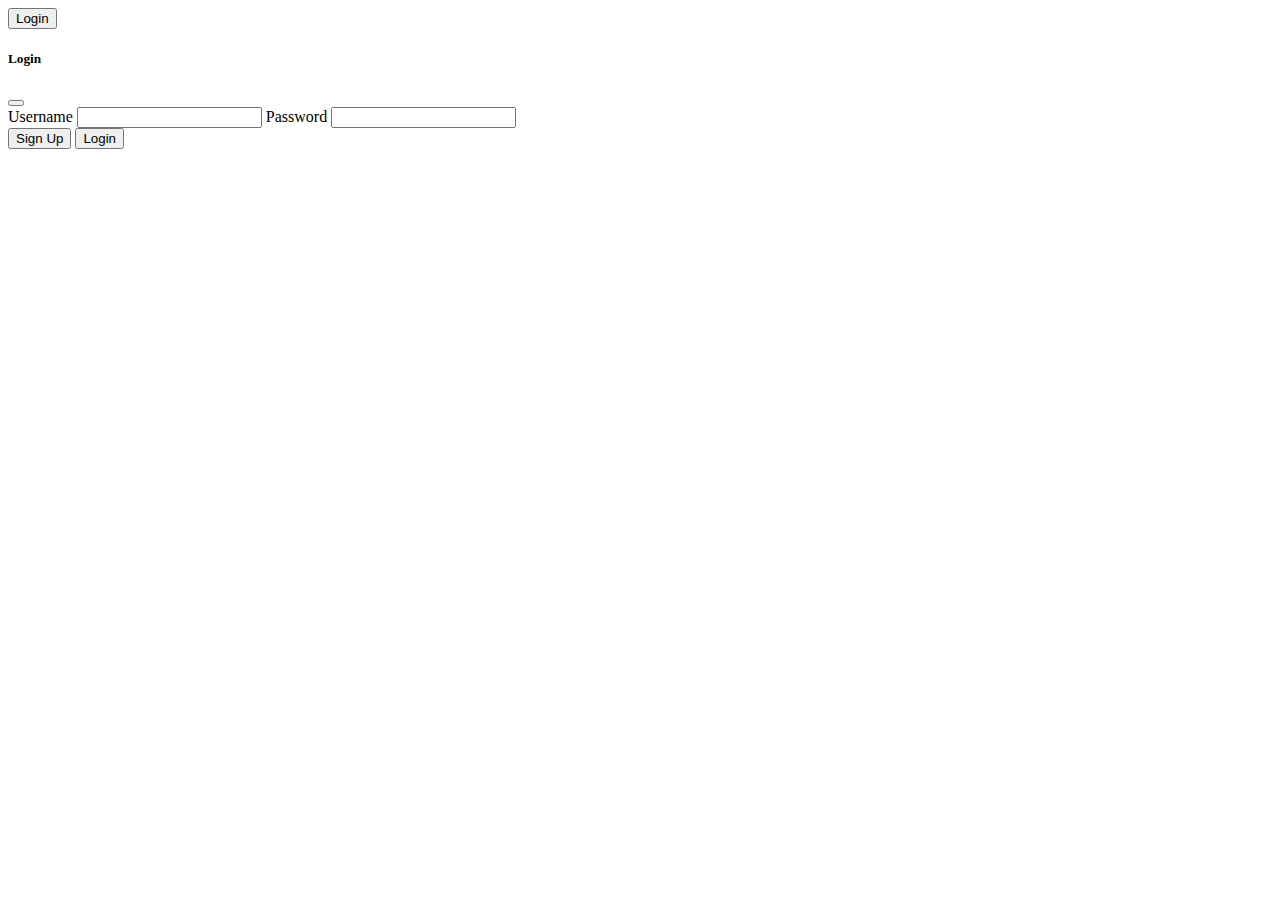
<file: static/home (1).htm>
<!DOCTYPE html>
<html lang="en">

<head>
    <meta charset="UTF-8">
    <meta http-equiv="X-UA-Compatible" content="IE=edge">
    <meta name="viewport" content="width=device-width, initial-scale=1.0">
    <link href="https://cdn.jsdelivr.net/npm/bootstrap@5.1.3/dist/css/bootstrap.min.css" rel="stylesheet"
        integrity="sha384-1BmE4kWBq78iYhFldvKuhfTAU6auU8tT94WrHftjDbrCEXSU1oBoqyl2QvZ6jIW3" crossorigin="anonymous">
    <link rel="stylesheet" href="/css/style.css">
    <title>Document</title>
</head>

<body>

    <div id="main-container">
        <!-- login Button trigger modal -->
        <button type="button" class="btn btn-success " data-bs-toggle="modal" data-bs-target="#loginModal"
            id="login-button">
            Login
        </button>

        <!-- login Modal -->
        <div class="modal fade" id="loginModal" tabindex="-1" aria-labelledby="exampleModalLabel" aria-hidden="true">
            <div class="modal-dialog modal-dialog-centered">
                <div class="modal-content">
                    <div class="modal-header">
                        <h5 class="modal-title" id="loginModalTitle">Login</h5>

                        <button type="button" class="btn-close" data-bs-dismiss="modal" aria-label="Close"></button>

                    </div>


                    <form id="login-form" action="javascript:void(0)">
                        <div class="modal-body">
                            <label for="username">Username</label>
                            <input type="text" id="login-username" name="loginUsername">
                            <div id="validateLoginUsername" class="invalid-feedback" style="display: none">
                            </div>
                            <label for="password">Password</label>
                            <input type="password" id="login-password" name="loginPassword">
                            <div id="validateLoginPassword" class="invalid-feedback" style="display: none">
                            </div>

                        </div>
                        <div class="modal-footer">
                            <button type="button" class="btn btn-secondary" id="login-signup" data-bs-toggle="modal"
                                data-bs-target="#signupModal">Sign Up</button>
                            <button type="button" class="btn btn-primary" id="login-submit-button">Login</button>
                        </div>
                    </form>
                </div>
            </div>
        </div>
    </div>




</body>
<script src="https://cdn.jsdelivr.net/npm/bootstrap@5.1.3/dist/js/bootstrap.bundle.min.js"
    integrity="sha384-ka7Sk0Gln4gmtz2MlQnikT1wXgYsOg+OMhuP+IlRH9sENBO0LRn5q+8nbTov4+1p"
    crossorigin="anonymous"></script>

</html>
</file>
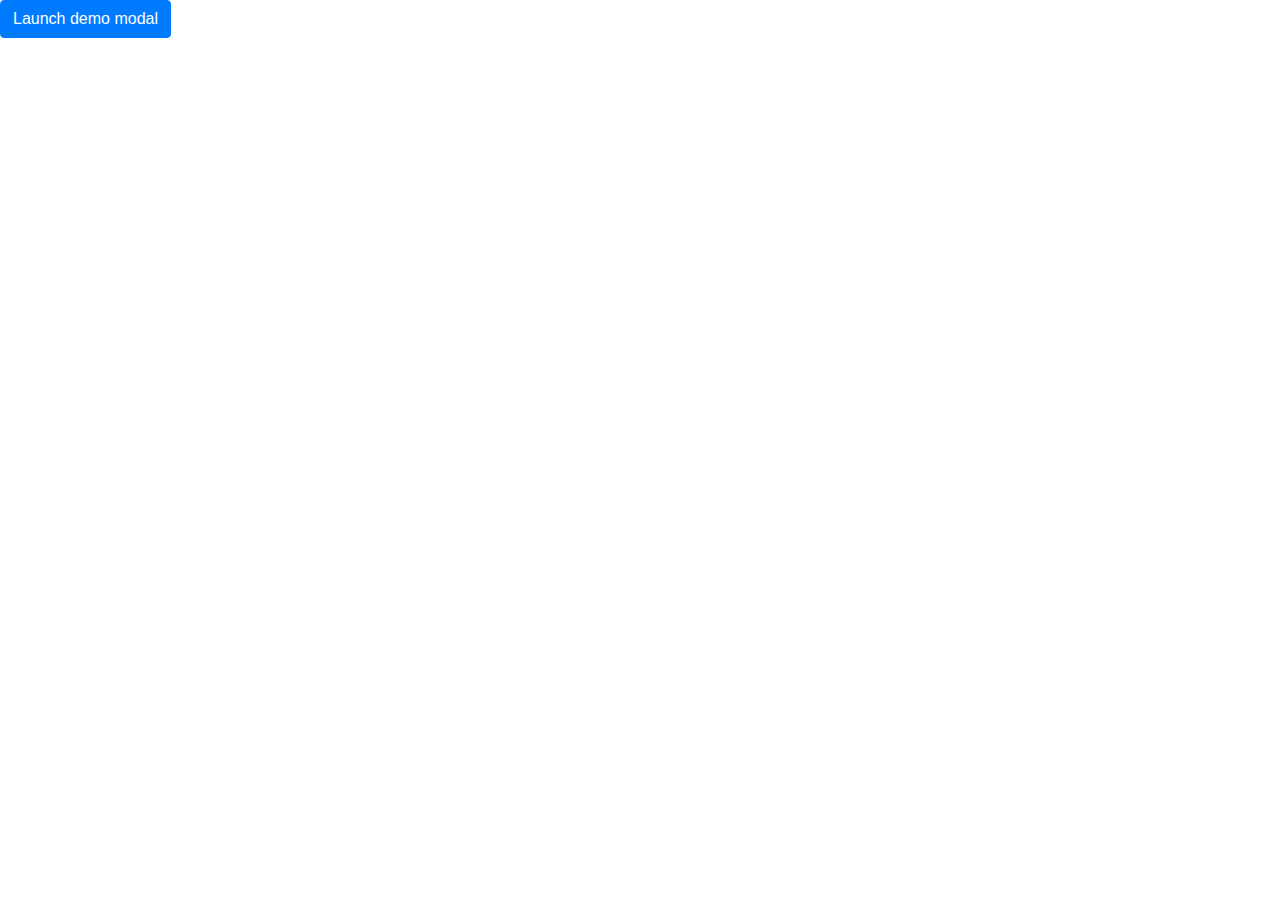
<file: static/test.htm>
<!DOCTYPE html>
<html lang="en">
<head>
    <meta charset="UTF-8">
    <meta http-equiv="X-UA-Compatible" content="IE=edge">
    <meta name="viewport" content="width=device-width, initial-scale=1.0">
    <link rel="stylesheet" href="https://cdn.jsdelivr.net/npm/bootstrap@4.0.0/dist/css/bootstrap.min.css" integrity="sha384-Gn5384xqQ1aoWXA+058RXPxPg6fy4IWvTNh0E263XmFcJlSAwiGgFAW/dAiS6JXm" crossorigin="anonymous">
    <title>Document</title>
</head>
<body>
    <!-- Button trigger modal -->
<button type="button" class="btn btn-primary" data-toggle="modal" data-target="#exampleModal">
    Launch demo modal
  </button>
  
  <!-- Modal -->
  <div class="modal fade" id="exampleModal" tabindex="-1" role="dialog" aria-labelledby="exampleModalLabel" aria-hidden="true">
    <div class="modal-dialog" role="document">
      <div class="modal-content">
        <div class="modal-header">
          <h5 class="modal-title" id="exampleModalLabel">Modal title</h5>
          <button type="button" class="close" data-dismiss="modal" aria-label="Close">
            <span aria-hidden="true">&times;</span>
          </button>
        </div>
        <div class="modal-body">
          ...
        </div>
        <div class="modal-footer">
          <button type="button" class="btn btn-secondary" data-dismiss="modal">Close</button>
          <button type="button" class="btn btn-primary">Save changes</button>
        </div>
      </div>
    </div>
  </div>
  <script src="https://cdn.jsdelivr.net/npm/bootstrap@5.1.3/dist/js/bootstrap.bundle.min.js"
  integrity="sha384-ka7Sk0Gln4gmtz2MlQnikT1wXgYsOg+OMhuP+IlRH9sENBO0LRn5q+8nbTov4+1p"
  crossorigin="anonymous"></script>
</body>
</html>
</file>
<file: css/style.css>
.main-container{
    display: flex;
    background-color: #101F30;
    width: 85%;
    height: 85%;
    border-radius: 27px;
    top: 50%;
    left:50%;
    position: fixed;
    transform: translate(-50%,-50%);
}

.post-container{
    width: 66%;
    height: 80%;
   background-color: #9AAFC7;
   border-radius: 27px;
   top: 50%;
    left:38%;
    position: fixed;
    transform: translate(-50%,-50%);
}

.user-container{
    background-color: #9AAFC7;
    width: 20%;
    height: 80%;
    border-radius: 27px;
    top: 50%;
    left:85%;
    position: fixed;
    transform: translate(-50%,-50%);
}

.online{
    background-color: #10FC27;
    position: absolute;
    top: 3.5%;
    left: 5%;
    width: 1.5%;
    height: 3%;
    border-radius: 50%;
}

.fa-solid{
    display: none;
    position: absolute;
    left: 62%;
    top: 79%;
}

.login{
    position: relative;
    top: 2%;
    left:87%;
    width: 8%;
    height: 5%;
    border-radius: 27px;
    background-color: #7A7CFF;
    text-align: center;
    font-family: Arial, Helvetica, sans-serif;
    color: #101F30;
}

#post-modal{
    display: none;
    position: absolute;
    width: 75%;
    height: 70%;
    background-color: #101F30;
    z-index: 1;
    justify-content: center;
    left: 13%;
    top: 14%;
    border-radius: 27px;
}

#post-content-text {
    top: 18%;
    background-color: #9AAFC7;
    position: absolute;
    left: 15%;
    border-radius: 27px;
    width: 70%;
    height: 60%;
    resize: none;
}

#post-title-text {
    background-color: #9AAFC7;
    width: 70%;
    border-radius: 27px;
    top: 7%;
    position: absolute;
    left: 15%;
    resize: none;
}

#submit-post-button {
    background-color: #9AAFC7;

    position: relative;
    top: 85%;
    left: 14%;
    width: 73%;
    border-radius: 10px;
    color: #101F30;
}
</file>
